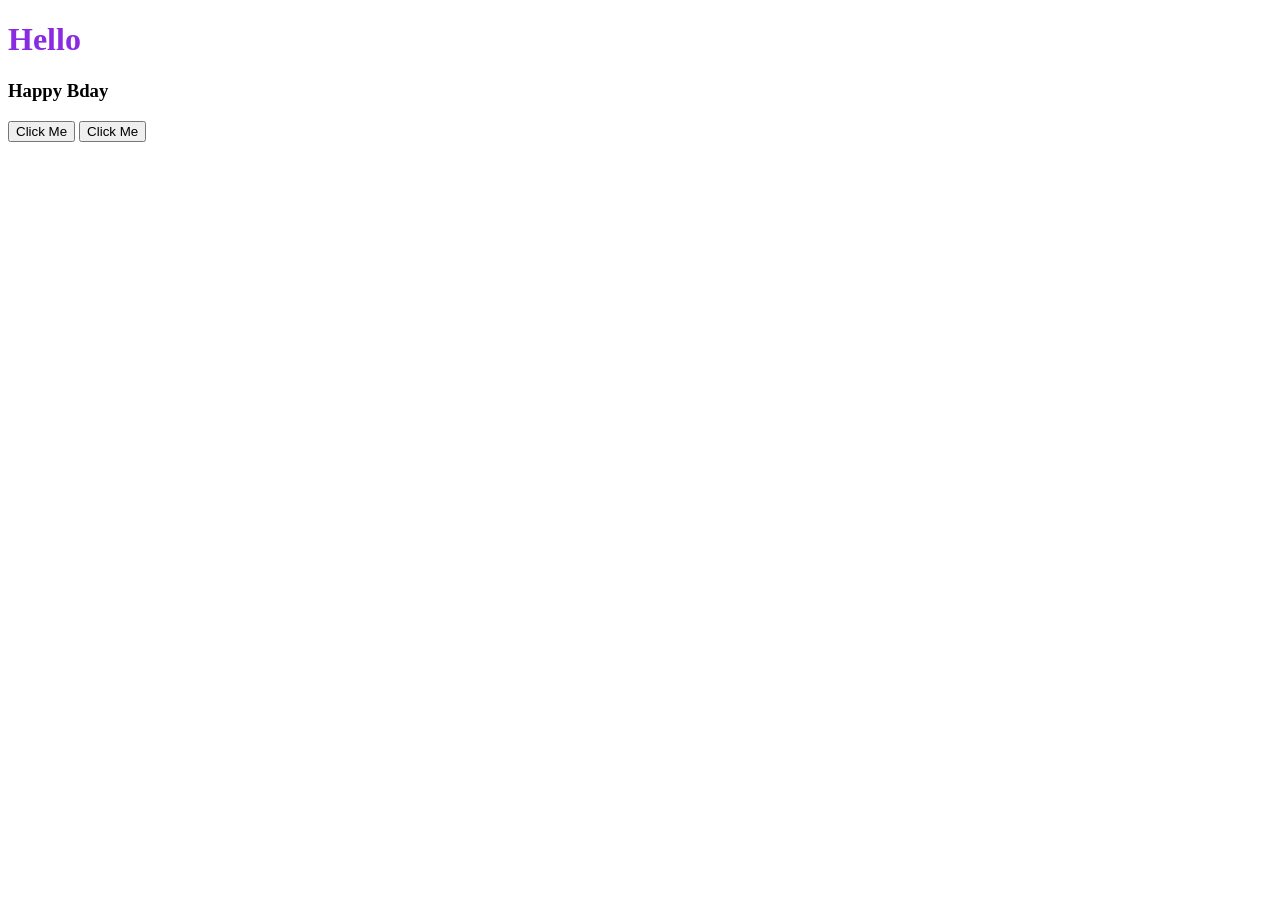
<file: Day1/HTML-CSS/index.html>
<!DOCTYPE html>
<html lang="en">
<head>
    <meta charset="UTF-8">
    <meta name="viewport" content="width=device-width, initial-scale=1.0">
    <title>Document</title>
    <link rel="stylesheet" href="index.css">
    <script src="./index.js"></script>   
</head>
<body>
    <div>
    <h1>Hello</h1>
    <h3>Happy Bday</h3>
    <button id = "mybtn" onclick="getAlert('Manish')">Click Me</button>
    <button id = "mybtn2" onclick="getAlert(9989)">Click Me</button>
    </div>
</body>
</html>
</file>
<file: Day1/HTML-CSS/index.css>
h1{
    color : blueviolet
}
</file>
